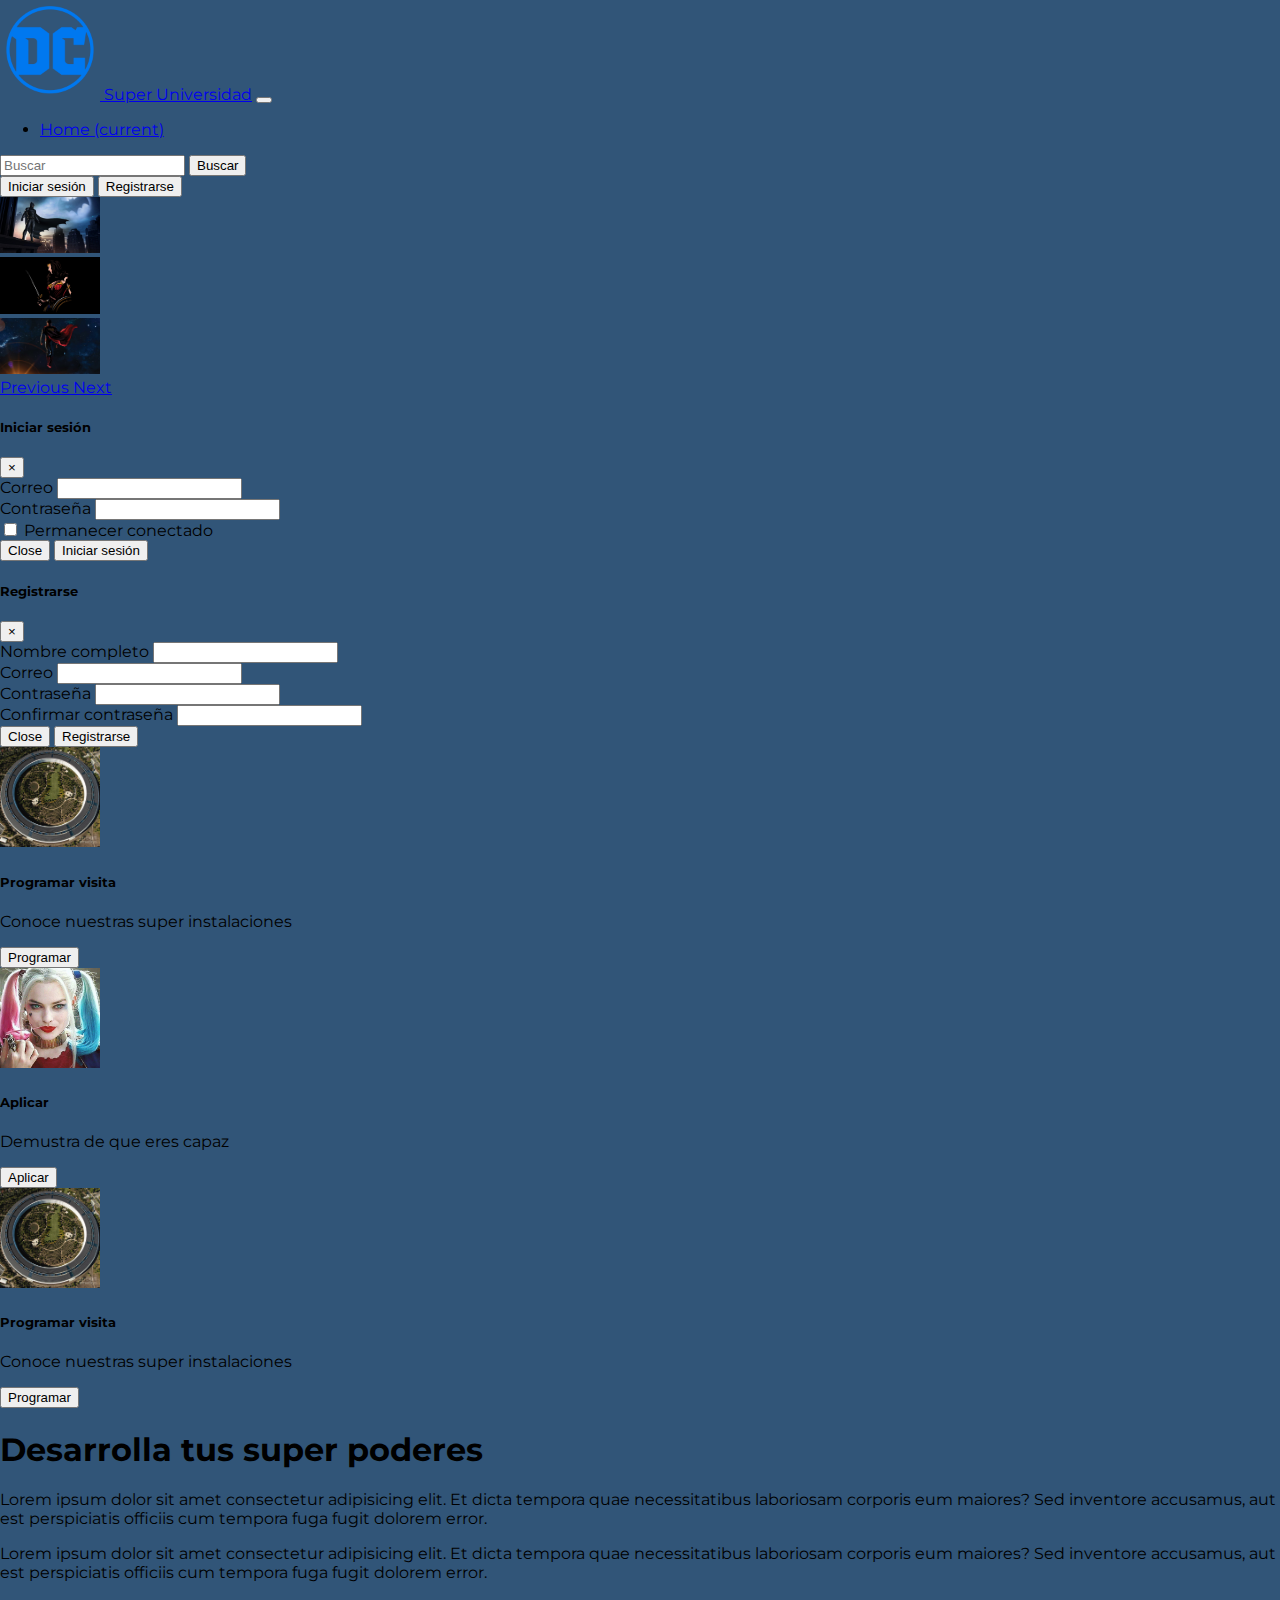
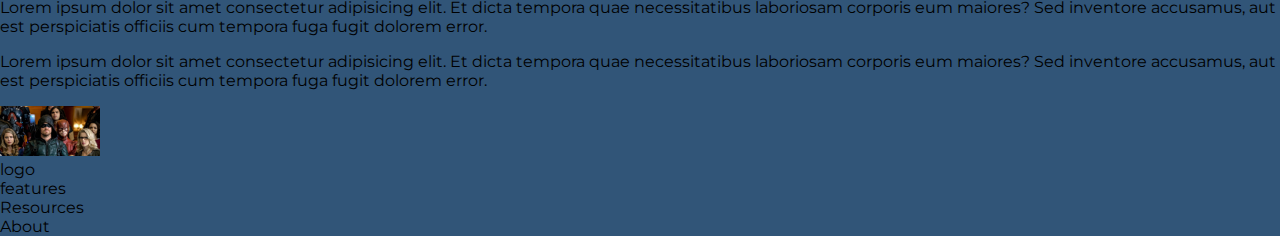
<file: index.html>
<!DOCTYPE html>
<html lang="en">

<head>
  <meta charset="UTF-8">
  <meta name="viewport" content="width=device-width, initial-scale=1.0">
  <link rel="stylesheet" href="./css/styles.css">
  <!--Bootstrap CSS -->
  <link rel="stylesheet" href="https://cdn.jsdelivr.net/npm/bootstrap@4.5.3/dist/css/bootstrap.min.css"
    integrity="sha384-TX8t27EcRE3e/ihU7zmQxVncDAy5uIKz4rEkgIXeMed4M0jlfIDPvg6uqKI2xXr2" crossorigin="anonymous">

  <!-- Javascript -->
  <script src="https://code.jquery.com/jquery-3.5.1.slim.min.js"
    integrity="sha384-DfXdz2htPH0lsSSs5nCTpuj/zy4C+OGpamoFVy38MVBnE+IbbVYUew+OrCXaRkfj"
    crossorigin="anonymous"></script>
  <script src="https://cdn.jsdelivr.net/npm/popper.js@1.16.1/dist/umd/popper.min.js"
    integrity="sha384-9/reFTGAW83EW2RDu2S0VKaIzap3H66lZH81PoYlFhbGU+6BZp6G7niu735Sk7lN"
    crossorigin="anonymous"></script>
  <script src="https://cdn.jsdelivr.net/npm/bootstrap@4.5.3/dist/js/bootstrap.min.js"
    integrity="sha384-w1Q4orYjBQndcko6MimVbzY0tgp4pWB4lZ7lr30WKz0vr/aWKhXdBNmNb5D92v7s"
    crossorigin="anonymous"></script>
  <title>Lab2-Bootstrap</title>
</head>

<body>
  <nav class="navbar navbar-expand-lg navbar-dark bg-dark">
    <a class="navbar-brand" href="#"><span><img src="./img/logo.png" alt=""></span> Super Universidad</a>
    <button class="navbar-toggler" type="button" data-toggle="collapse" data-target="#navbarSupportedContent"
      aria-controls="navbarSupportedContent" aria-expanded="false" aria-label="Toggle navigation">
      <span class="navbar-toggler-icon"></span>
    </button>

    <div class="collapse navbar-collapse" id="navbarSupportedContent">
      <ul class="navbar-nav mr-auto">
        <li class="nav-item active">
          <a class="nav-link" href="#">Home <span class="sr-only">(current)</span></a>
        </li>

      </ul>
      <form class="form-inline my-2 my-lg-0">
        <input class="form-control mr-sm-2" type="search" placeholder="Buscar" aria-label="Search">
        <button class="btn btn-outline-success my-2 my-sm-0" type="submit">Buscar</button>
      </form>
      <button type="button" class="btn btn-outline-secondary" data-toggle="modal" data-target="#login-modal">
        Iniciar sesión
      </button>
      <button type="button" class="btn btn-outline-secondary" data-toggle="modal" data-target="#registro-modal">
        Registrarse
      </button>
    </div>

  </nav>

  <div id="carouselExampleInterval" class="carousel slide" data-ride="carousel">
    <div class="carousel-inner">
      <div class="carousel-item active" data-interval="10000">
        <img src="./img/b1.jpg" class="d-block w-100" alt="...">
      </div>
      <div class="carousel-item" data-interval="2000">
        <img src="./img/b2.jpg" class="d-block w-100" alt="...">
      </div>
      <div class="carousel-item">
        <img src="./img/b3.jpg" class="d-block w-100" alt="...">
      </div>
    </div>
    <a class="carousel-control-prev" href="#carouselExampleInterval" role="button" data-slide="prev">
      <span class="carousel-control-prev-icon" aria-hidden="true"></span>
      <span class="sr-only">Previous</span>
    </a>
    <a class="carousel-control-next" href="#carouselExampleInterval" role="button" data-slide="next">
      <span class="carousel-control-next-icon" aria-hidden="true"></span>
      <span class="sr-only">Next</span>
    </a>
  </div>

  <div class="modal" id="login-modal" tabindex="-1">
    <div class="modal-dialog">
      <div class="modal-content">
        <div class="modal-header">
          <h5 class="modal-title">Iniciar sesión</h5>
          <button type="button" class="close" data-dismiss="modal" aria-label="Close">
            <span aria-hidden="true">&times;</span>
          </button>
        </div>
        <div class="modal-body">
          <form>
            <div class="form-group">
              <label for="exampleInputEmail1">Correo</label>
              <input type="email" class="form-control" id="exampleInputEmail1" aria-describedby="emailHelp">
            </div>
            <div class="form-group">
              <label for="exampleInputPassword1">Contraseña</label>
              <input type="password" class="form-control" id="exampleInputPassword1">
            </div>
            <div class="form-group form-check">
              <input type="checkbox" class="form-check-input" id="exampleCheck1">
              <label class="form-check-label" for="exampleCheck1">Permanecer conectado</label>
            </div>
          </form>
        </div>
        <div class="modal-footer">
          <button type="button" class="btn btn-secondary" data-dismiss="modal">Close</button>
          <button type="button" class="btn btn-primary">Iniciar sesión</button>
        </div>
      </div>
    </div>
  </div>

  <div class="modal" id="registro-modal" tabindex="-1">
    <div class="modal-dialog">
      <div class="modal-content">
        <div class="modal-header">
          <h5 class="modal-title">Registrarse</h5>
          <button type="button" class="close" data-dismiss="modal" aria-label="Close">
            <span aria-hidden="true">&times;</span>
          </button>
        </div>
        <div class="modal-body">
          <form>
            <div class="form-group">
              <label for="exampleInputEmail1">Nombre completo</label>
              <input type="email" class="form-control" id="exampleInputEmail1" aria-describedby="emailHelp">
            </div>
            <div class="form-group">
              <label for="exampleInputEmail1">Correo</label>
              <input type="email" class="form-control" id="exampleInputEmail1" aria-describedby="emailHelp">
            </div>
            <div class="form-group">
              <label for="exampleInputPassword1">Contraseña</label>
              <input type="password" class="form-control" id="exampleInputPassword1">
            </div>
            <div class="form-group">
              <label for="exampleInputPassword1">Confirmar contraseña</label>
              <input type="password" class="form-control" id="exampleInputPassword1">
            </div>
          </form>
        </div>
        <div class="modal-footer">
          <button type="button" class="btn btn-secondary" data-dismiss="modal">Close</button>
          <button type="button" class="btn btn-primary">Registrarse</button>
        </div>
      </div>
    </div>
  </div>

  <main class="mt-5">
    <div class="container">
      <div class="row">
        <div class="col-md-5">
          <div class="card mb-3 " style="max-width: 400px;">
            <div class="row no-gutters">
              <div class="col-md-6">
                <img src="./img/c1.jpg" class="card-img" alt="...">
              </div>
              <div class="col-md-6">
                <div class="card-body">
                  <h5 class="card-title">Programar visita</h5>
                  <p class="card-text">Conoce nuestras super instalaciones</p>
                  <button type="button" class="btn btn-primary">Programar</button>
                </div>
              </div>
            </div>
          </div>
          <div class="card mb-3 mt-5" style="max-width: 400px;">
            <div class="row no-gutters">
              <div class="col-md-6">
                <img src="./img/c3.jpg" class="card-img" alt="...">
              </div>
              <div class="col-md-6">
                <div class="card-body">
                  <h5 class="card-title">Aplicar</h5>
                  <p class="card-text">Demustra de que eres capaz</p>
                  <button type="button" class="btn btn-primary">Aplicar</button>
                </div>
              </div>
            </div>
          </div>
          <div class="card mb-3 mt-5" style="max-width: 400px;">
            <div class="row no-gutters">
              <div class="col-md-6">
                <img src="./img/c1.jpg" class="card-img" alt="...">
              </div>
              <div class="col-md-6">
                <div class="card-body">
                  <h5 class="card-title">Programar visita</h5>
                  <p class="card-text">Conoce nuestras super instalaciones</p>
                  <button type="button" class="btn btn-primary">Programar</button>
                </div>
              </div>
            </div>
          </div>
        </div>
        
        
        <div class="col-md-7">
          
          <div class="col-md-12">
            <h1>Desarrolla tus super poderes</h1>
            <p>Lorem ipsum dolor sit amet consectetur adipisicing elit. Et dicta tempora quae necessitatibus laboriosam
              corporis eum maiores? Sed inventore accusamus, aut est perspiciatis officiis cum tempora fuga fugit dolorem
              error.</p>
            <p>Lorem ipsum dolor sit amet consectetur adipisicing elit. Et dicta tempora quae necessitatibus laboriosam
              corporis eum maiores? Sed inventore accusamus, aut est perspiciatis officiis cum tempora fuga fugit dolorem
              error.</p>
            <p>Lorem ipsum dolor sit amet consectetur adipisicing elit. Et dicta tempora quae necessitatibus laboriosam
              corporis eum maiores? Sed inventore accusamus, aut est perspiciatis officiis cum tempora fuga fugit dolorem
              error.</p>
            <p>Lorem ipsum dolor sit amet consectetur adipisicing elit. Et dicta tempora quae necessitatibus laboriosam
              corporis eum maiores? Sed inventore accusamus, aut est perspiciatis officiis cum tempora fuga fugit dolorem
              error.</p>
          </div>
          <img src="./img/c2.jpg" class="col-md-12">
        </div>
      </div>
    </div>
  </main>

  <footer class="container border-top mt-5 mb-5">
    <div class="row mt-5">
      <div class="col-md-3">logo</div>
      <div class="col-md-3">features</div>
      <div class="col-md-3">Resources</div>
      <div class="col-md-3">About</div>
    </div>
    
  </footer>

</body>

</html>
</file>
<file: css/styles.css>
@import url('https://fonts.googleapis.com/css2?family=Montserrat:ital,wght@0,100;0,200;0,300;0,400;0,500;0,600;0,700;0,800;0,900;1,100;1,200;1,300;1,400;1,500;1,600;1,700;1,800;1,900&display=swap');

body {
  font-family: 'Montserrat', sans-serif;
  margin: 0;
  background: #315578;
}

img {
  width: 100px;
}
</file>
